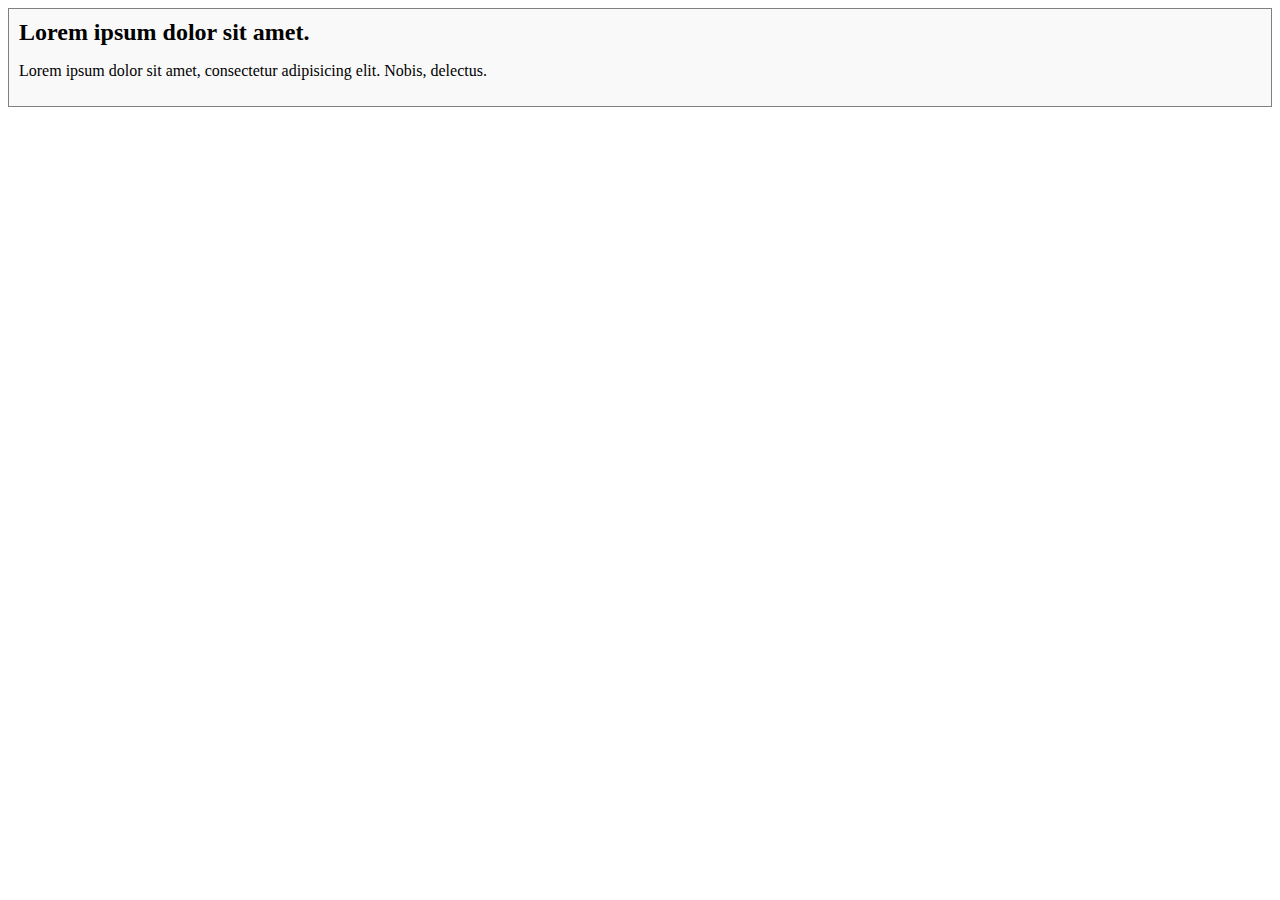
<file: Atividade_01/modelo-caixa.html>
<!DOCTYPE html>
<html lang="pt-br">
<head>
    <meta charset="UTF-8">
    <link rel="stylesheet" href="style-caixa.css">
    <meta name="viewport" content="width=device-width, initial-scale=1.0">
    <title>Página Principal</title>
</head>
<body>

    <div id="noticia">
        <h2>Lorem ipsum dolor sit amet.</h2>
        <p>Lorem ipsum dolor sit amet, consectetur adipisicing elit. Nobis, delectus.</p>
    </div>

   <!--  <div class="conteudo">
        Lorem ipsum dolor, sit amet consectetur adipisicing.
    </div>

    <div class="conteudo2">
        Lorem ipsum dolor sit, amet consectetur adipisicing elit. Veniam, eveniet.
    </div>

    <p>Lorem ipsum dolor sit amet consectetur adipisicing elit. Minus, vel.

    </p> -->

</body>
</html>
</file>
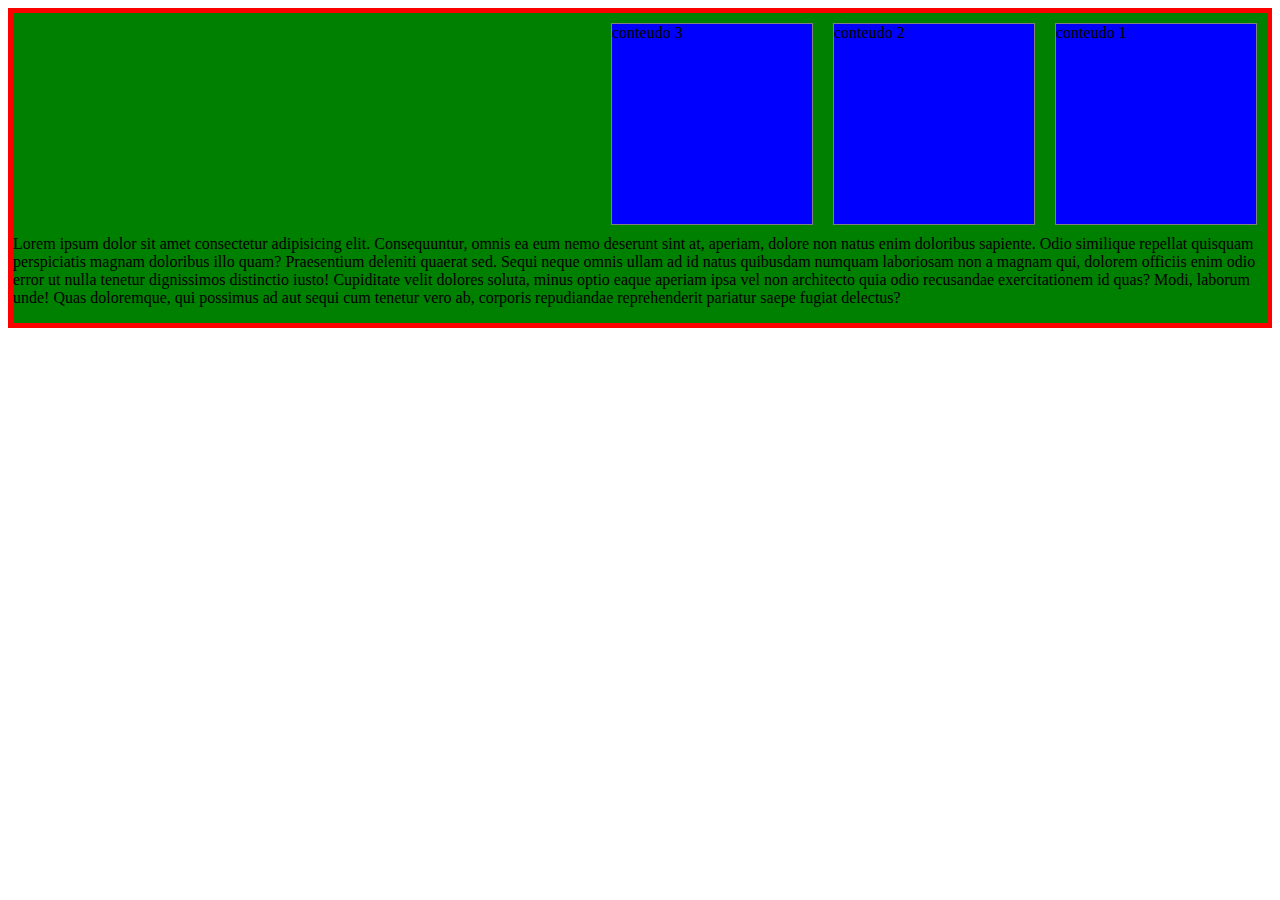
<file: Atividade_02/elementos-flutuantes.html>
<!DOCTYPE html>
<html lang="pt-br">
<head>
    <meta charset="UTF-8">
    <meta name="viewport" content="width=device-width, initial-scale=1.0">
    <title>Elementos flutuantes</title>

    <style type="text/css">


#principal{
    border: 5px solid red;
    background: green;
}


.conteudo{
    background: blue;
    height: 200px;
    width: 200px;
    border: 1px solid gray;
    float: right;
    margin: 10px;
}

/* .conteudo1{
    background: rgb(0, 251, 255);
    height: 200px;
    width: 200px;
    border: 1px solid gray;
    float: left;
    margin: 10px;
} */

.conteudo-zero{
    background: rgb(0, 251, 255);
    height: 200px;
    width: 200px;
    border: 1px solid gray;
    margin: 10px;
} 

.clear{
    clear: both;
}




    </style>

</head>
<body>
    
<div id="principal">

<div class="conteudo">
    conteudo 1
</div>
    
<div class="conteudo">
conteudo 2
</div>
    
<div class="conteudo">
conteudo 3
</div>
<p class="clear">
Lorem ipsum dolor sit amet consectetur adipisicing elit. Consequuntur, omnis ea eum nemo deserunt sint at, aperiam, dolore non natus enim doloribus sapiente. Odio similique repellat quisquam perspiciatis magnam doloribus illo quam? Praesentium deleniti quaerat sed. Sequi neque omnis ullam ad id natus quibusdam numquam laboriosam non a magnam qui, dolorem officiis enim odio error ut nulla tenetur dignissimos distinctio iusto! Cupiditate velit dolores soluta, minus optio eaque aperiam ipsa vel non architecto quia odio recusandae exercitationem id quas? Modi, laborum unde! Quas doloremque, qui possimus ad aut sequi cum tenetur vero ab, corporis repudiandae reprehenderit pariatur saepe fugiat delectus?
</p>
<!-- <div class="clear"></div> -->


</div>



</body>
</html>
</file>
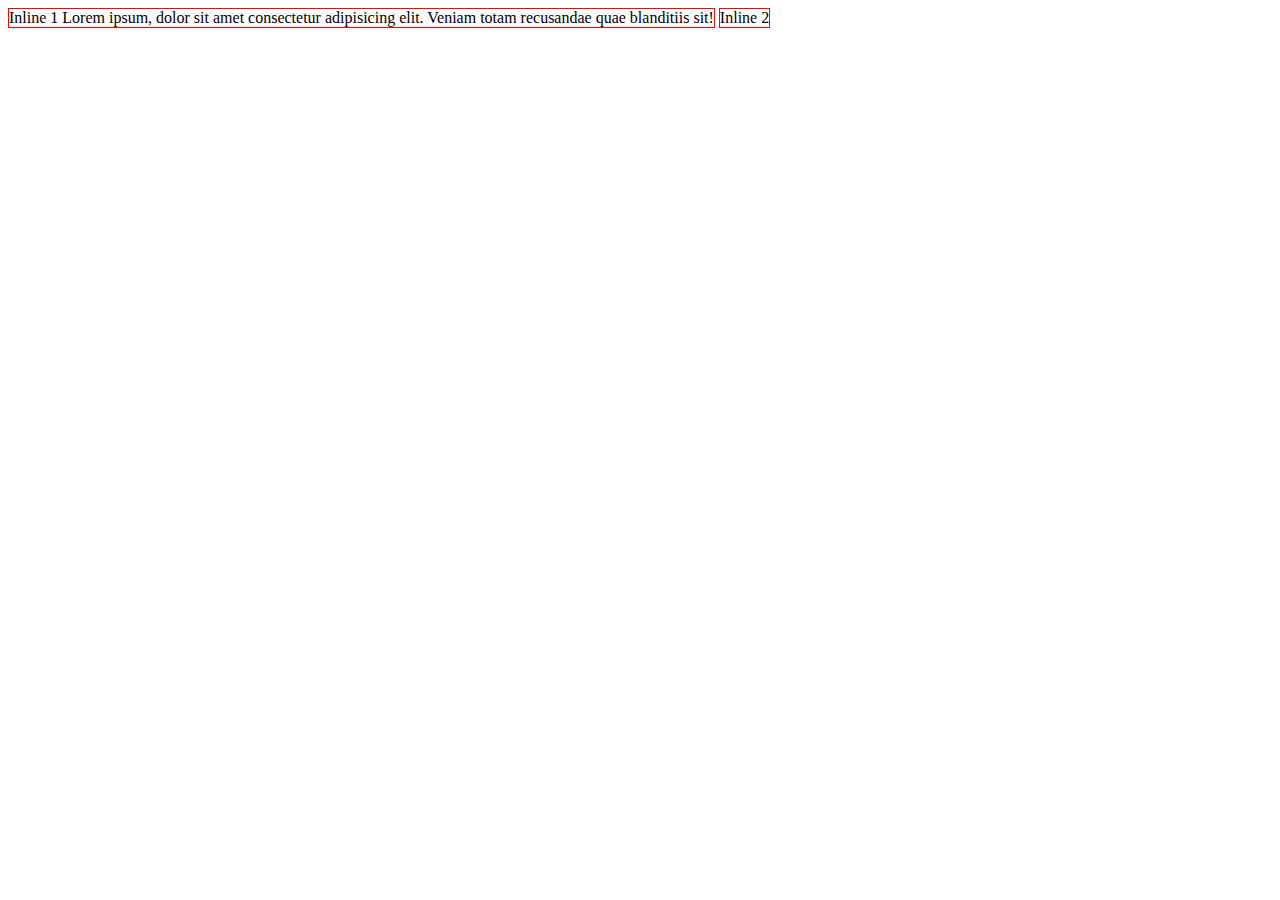
<file: Atividade_03/elementos-inline-block.html>
<!DOCTYPE html>
<html lang="pt-br">
<head>
    <meta charset="UTF-8">
    <style type="text/css">

        .borda{
            border: 1px solid red;
            display: inline-block;
        }

    </style>

    <title>Elementos inline, block e inline-block</title>
</head>
<body>

    <span class="borda">Inline 1 
        Lorem ipsum, dolor sit amet consectetur adipisicing elit. Veniam totam recusandae quae blanditiis sit!
    </span>
    <span class="borda">Inline 2</span>

<!-- <h1 class="borda">Bloco 1</h1>
<h1 class="borda">Bloco 2</h1>
 -->


</body>
</html>
</file>
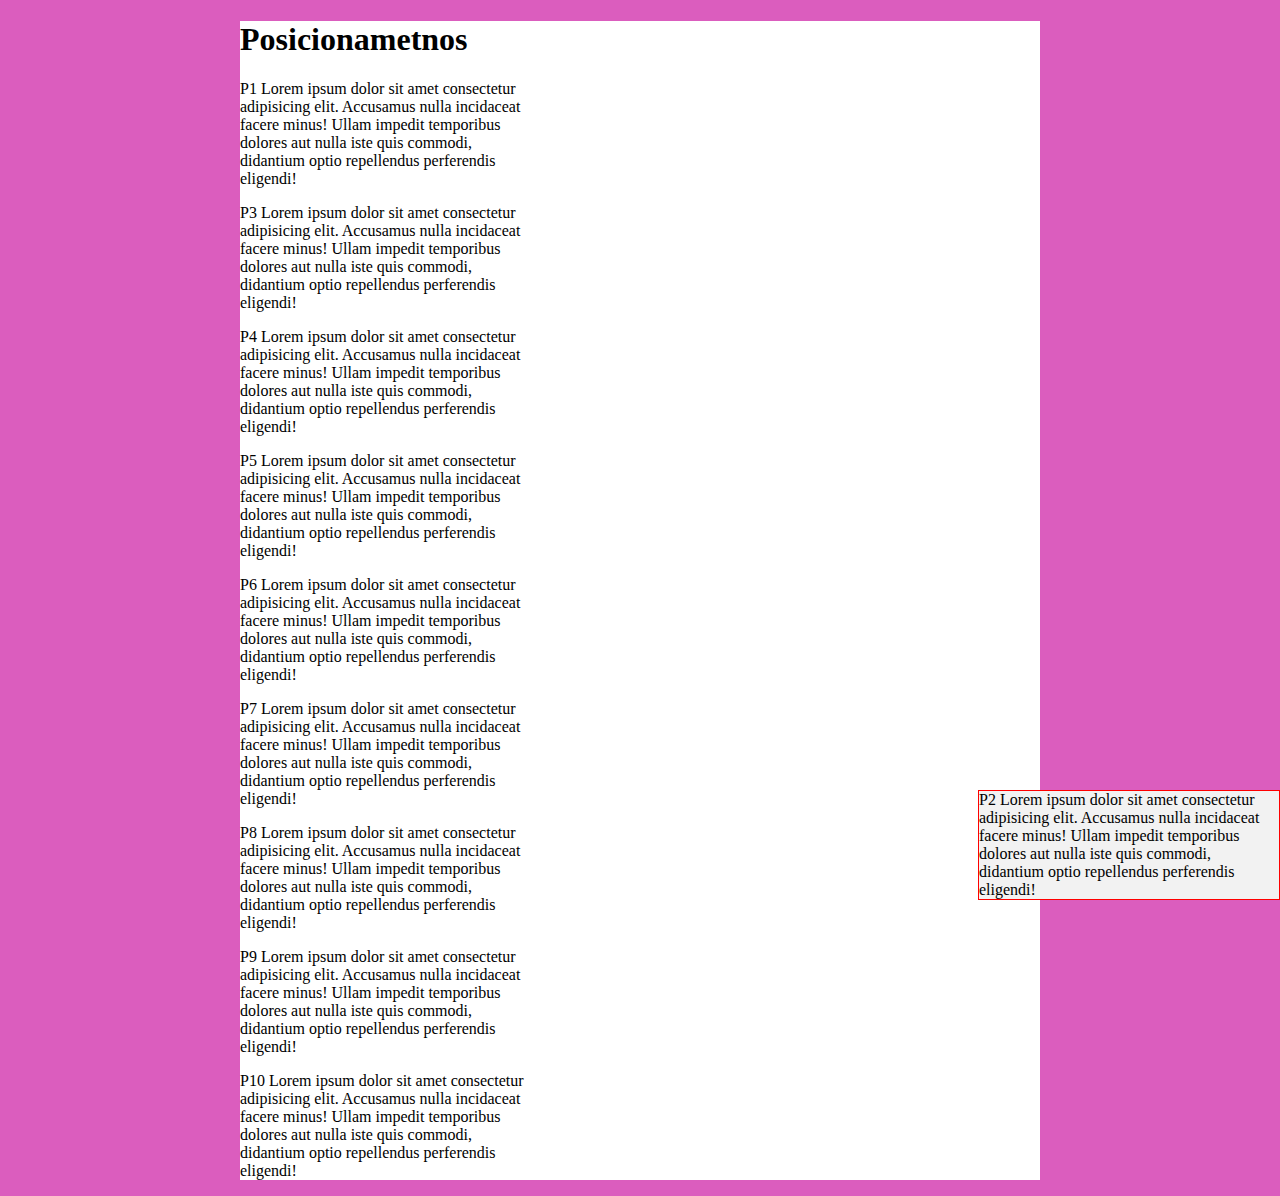
<file: Atividade_04/posicionamentos.html>
<!DOCTYPE html>
<html lang="pt-br">
<head>
    <meta charset="UTF-8">
    <meta name="viewport" content="width=device-width, initial-scale=1.0">
    
    <style type="text/css">

#container{
    background: #fff;
    width: 800px;
    position: relative;
    margin: 10px auto;
}

body{
    background: #c70098a2;
}

 
p{
   width: 300px;   
}

.absolute{
    border: 1px solid red;
    position: absolute;
    top: 80px;
    background: #f2f2f2;
    right: 80px;
}

.fixed{
    border: 1px solid red;
    position: fixed; /* fixo em relação a janela do navegador */
    background: #f2f2f2;
    bottom: 0px;
    margin: 0;
    right: 0px;
}

.relative{
border: 1px solid red;
position: relative;
/* top: -20px;
left: 0px; */
/* right: 20px; */
bottom: -20px;


}

    </style>
  
<!-- top(topo) , right (direita), bottom(inferior, em baixo) e left(esquerda) 
 -->  

<!-- RELATIVE = ele tem o seu alinhamento baseado na posição inicial do elemento

    ABSOLUTE = ele permite que vc defina a caixa que é removida do fluxo do documento e consegue alinhar a caixa baseado no container que tem a posição

-->



    <title>Posicionamentos (static, relative, absolute e fixed)</title>
</head>

<body>

    <div id="container">
        <h1>Posicionametnos</h1>


<p> P1 Lorem ipsum dolor sit amet consectetur adipisicing elit. Accusamus nulla incidaceat facere minus! Ullam impedit temporibus dolores aut nulla iste quis commodi, didantium optio repellendus perferendis eligendi!</p>

<p class="fixed"> P2 Lorem ipsum dolor sit amet consectetur adipisicing elit. Accusamus nulla incidaceat facere minus! Ullam impedit temporibus dolores aut nulla iste quis commodi, didantium optio repellendus perferendis eligendi!</p>

<p> P3 Lorem ipsum dolor sit amet consectetur adipisicing elit. Accusamus nulla incidaceat facere minus! Ullam impedit temporibus dolores aut nulla iste quis commodi, didantium optio repellendus perferendis eligendi!</p>

<p> P4 Lorem ipsum dolor sit amet consectetur adipisicing elit. Accusamus nulla incidaceat facere minus! Ullam impedit temporibus dolores aut nulla iste quis commodi, didantium optio repellendus perferendis eligendi!</p>

<p> P5 Lorem ipsum dolor sit amet consectetur adipisicing elit. Accusamus nulla incidaceat facere minus! Ullam impedit temporibus dolores aut nulla iste quis commodi, didantium optio repellendus perferendis eligendi!</p>

<p> P6 Lorem ipsum dolor sit amet consectetur adipisicing elit. Accusamus nulla incidaceat facere minus! Ullam impedit temporibus dolores aut nulla iste quis commodi, didantium optio repellendus perferendis eligendi!</p>

<p> P7 Lorem ipsum dolor sit amet consectetur adipisicing elit. Accusamus nulla incidaceat facere minus! Ullam impedit temporibus dolores aut nulla iste quis commodi, didantium optio repellendus perferendis eligendi!</p>

<p> P8 Lorem ipsum dolor sit amet consectetur adipisicing elit. Accusamus nulla incidaceat facere minus! Ullam impedit temporibus dolores aut nulla iste quis commodi, didantium optio repellendus perferendis eligendi!</p>

<p> P9 Lorem ipsum dolor sit amet consectetur adipisicing elit. Accusamus nulla incidaceat facere minus! Ullam impedit temporibus dolores aut nulla iste quis commodi, didantium optio repellendus perferendis eligendi!</p>

<p> P10 Lorem ipsum dolor sit amet consectetur adipisicing elit. Accusamus nulla incidaceat facere minus! Ullam impedit temporibus dolores aut nulla iste quis commodi, didantium optio repellendus perferendis eligendi!</p>

</div>

</body>
</html>
</file>
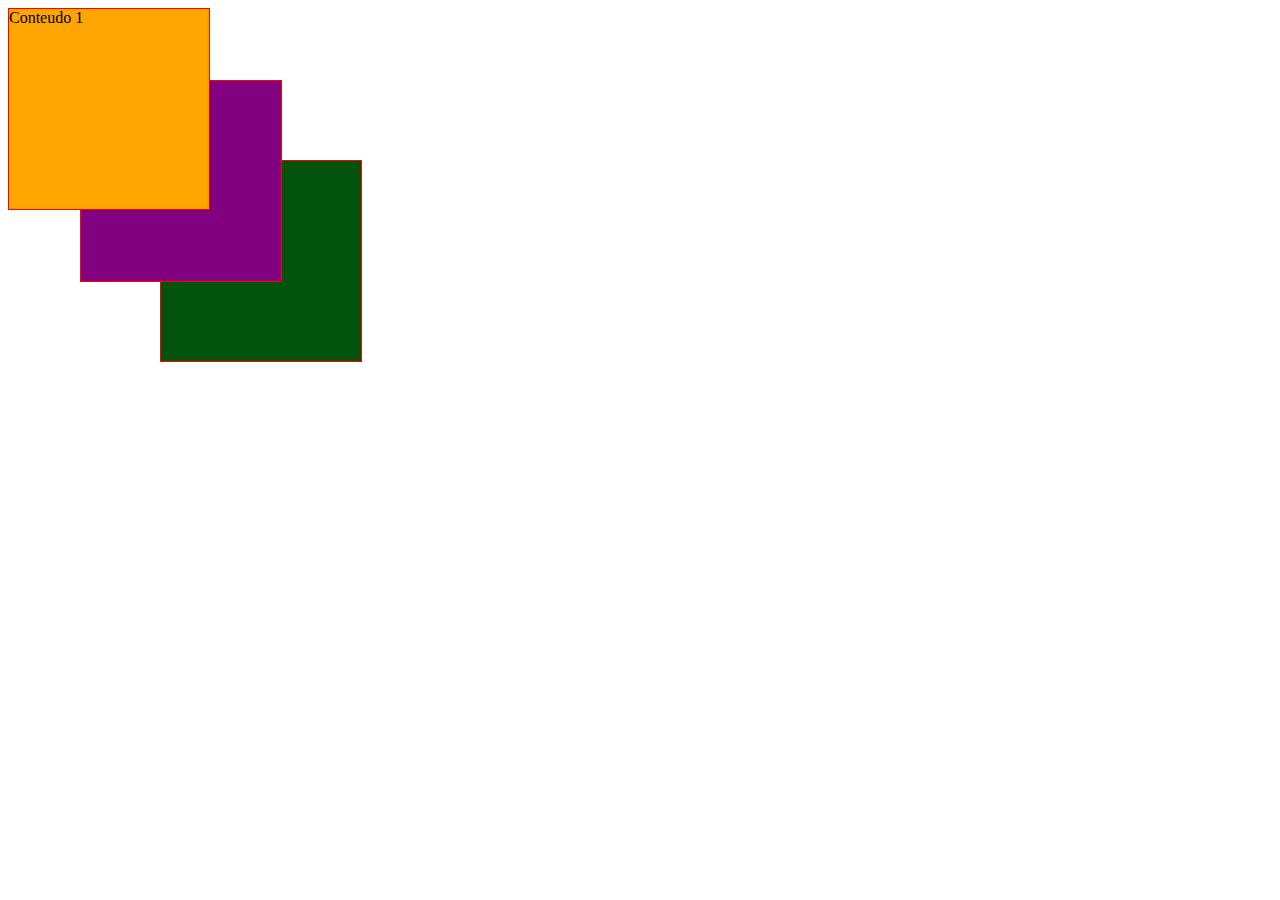
<file: Atividade_05/sobrepondo-elementos.html>
<!DOCTYPE html>
<html lang="pt-br">
<head>
    <meta charset="UTF-8">
    <meta name="viewport" content="width=device-width, initial-scale=1.0">
    
    <style type="text/css">

.conteudo1{
    border: 1px solid red;
    background: orange;
    width: 200px;
    height: 200px;
    position: absolute;
    z-index: 2; /* define qual elemento aparece primeiro, quanto maior o numero, mais a frente ele aparece */
}

.conteudo2{
    border: 1px solid red;
    background: purple;
    width: 200px;
    height: 200px;
    position: absolute;
    top: 80px;
    left: 80px;
    z-index: 1;
}

.conteudo3{
    border: 1px solid red;
    background: rgb(2, 84, 12);
    width: 200px;
    height: 200px;
    position: absolute;
    top: 160px;
    left: 160px;
    z-index: 0;
}

    </style>
    
    
    
    <title>Sobrepondo elementos</title>
</head>


<body>
    
<div class="conteudo1">
    Conteudo 1
</div>

<div class="conteudo2">
    Conteudo 2
</div>

<div class="conteudo3">
    Conteudo 3
</div>


</body>
</html>
</file>
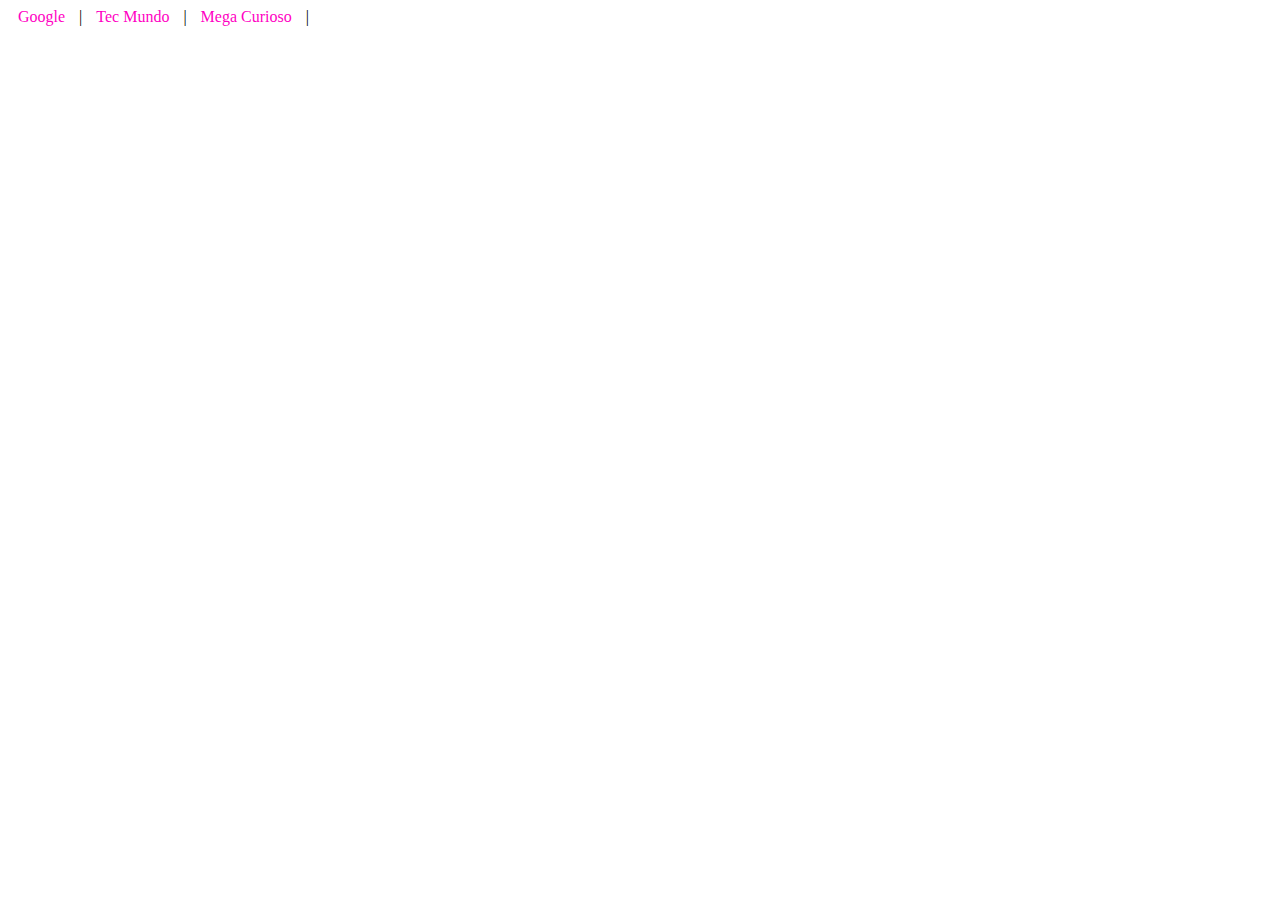
<file: Atividade_06/links.html>
<!DOCTYPE html>
<html lang="pt-br">
<head>
    <meta charset="UTF-8">
    <meta name="viewport" content="width=device-width, initial-scale=1.0">
    
    <style type="text/css">

     a{
        padding: 5px 10px;
        text-decoration: none /* underline */;
     }

        /* links não visitados */
        a:link , a:visited{
            color: rgb(255, 0, 195);
        }

        /* links visitados */
      /*   a:visited{
            color:rgb(255, 0, 195);
        }
 */

        /* link hover passa o cursor do mouse, muda de cor */
        a:hover{
            color: #fff;
            background: #6d790f;
        }

        /* Links ativos quando clicado */
        a:active{
            color: rgb(0, 0, 0);
        }

    </style>
    
    <title>Links</title>
</head>

<body>
    
<a href="https://www.google.com.br">Google</a>
|
<a href="https://www.tecmundo.com.br">Tec Mundo</a>
|
<a href="https://www.megacurioso.com.br">Mega Curioso</a>
|
</body>

</html>
</file>
<file: Atividade_01/style-caixa.css>
/* .conteudo{
    border: 1px solid rebeccapurple;
    padding-top: 20px;
    padding-right: 20px;
    padding-bottom: 20px;
    padding-left: 20px; 
   /*  padding: 20px 15px 10px 5px;
   padding: 20px;
   margin-top: 20px;
   margin-right: 20px;
   margin-left: 20px;
   margin-bottom: 20px;
   margin: 10px;
    width: 150px;
}

.conteudo2{
    margin: 50px;
    width: 150px;
    border: 1px solid rebeccapurple;

}*/

#noticia{
    background: #f9f9f9;
    padding: 10px;
    border: 1px solid gray;
}

h2{
    margin: 0px;
}
</file>
